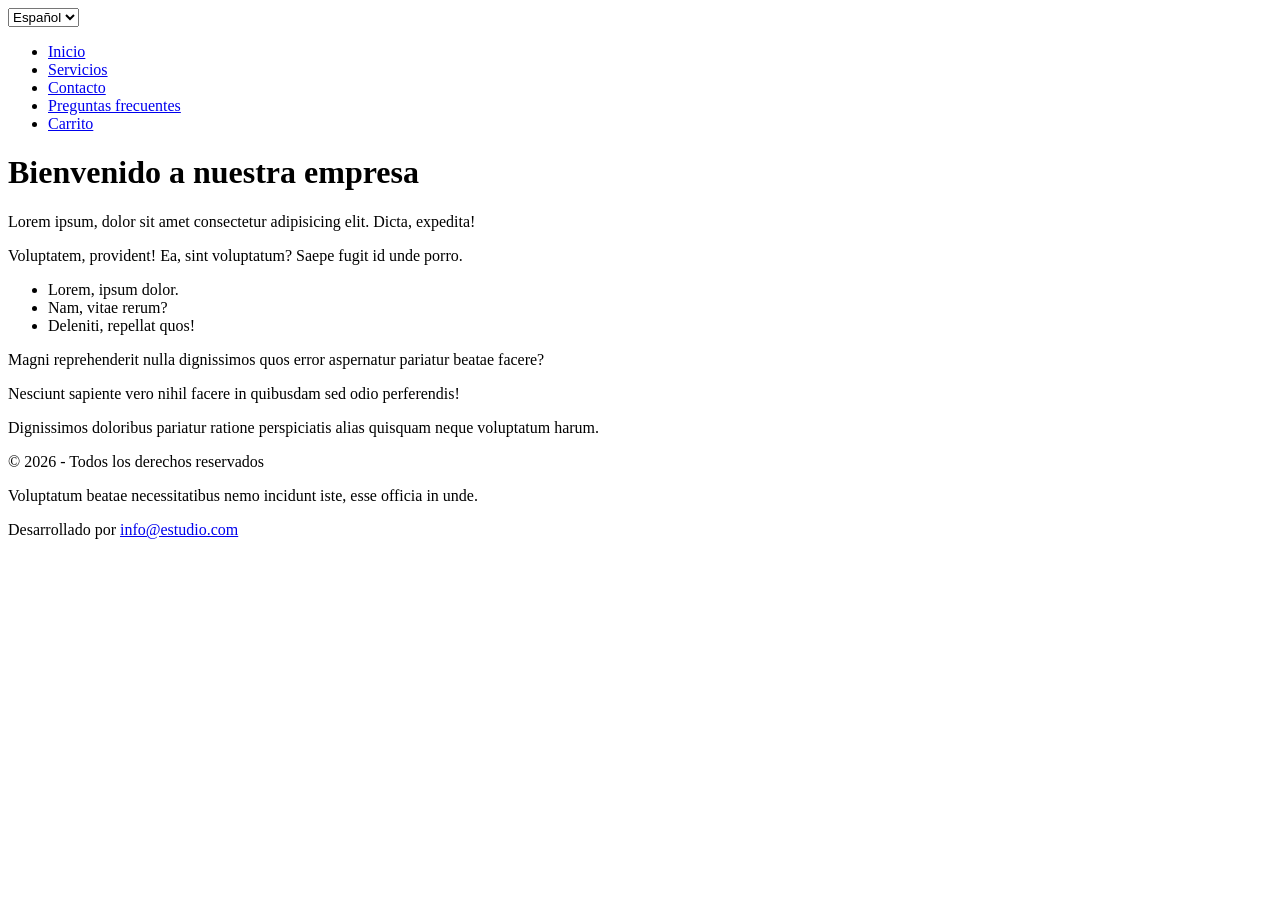
<file: index.html>
<!DOCTYPE html>
<html lang="es">
<head>
    <meta charset="UTF-8">
    <meta name="description" content="Página de inicio de la empresa">
    <meta name="viewport" content="width=device-width, initial-scale=1.0">
    <title>Inicio</title>
</head>
<body>
    <header>
        <select>
            <option value="es">Español</option>
            <option value="en">English</option>
            <option value="it">Italiano</option>
        </select>
    </header>
    <nav>
        <ul>
            <li><a href="index.html">Inicio</a></li>
            <li><a href="servicios.html">Servicios</a></li>
            <li><a href="contacto.html">Contacto</a></li>
            <li><a href="preguntas-frecuentes.html">Preguntas frecuentes</a></li>
            <li><a href="carrito.html">Carrito</a></li>
        </ul>
    </nav>

    <h1>Bienvenido a nuestra empresa</h1>
    <p>Lorem ipsum, dolor sit amet consectetur adipisicing elit. Dicta, expedita!</p>
    <p>Voluptatem, provident! Ea, sint voluptatum? Saepe fugit id unde porro.</p>
    <ul>
        <li>Lorem, ipsum dolor.</li>
        <li>Nam, vitae rerum?</li>
        <li>Deleniti, repellat quos!</li>
    </ul>
    <p>Magni reprehenderit nulla dignissimos quos error aspernatur pariatur beatae facere?</p>
    <p>Nesciunt sapiente vero nihil facere in quibusdam sed odio perferendis!</p>
    <p>Dignissimos doloribus pariatur ratione perspiciatis alias quisquam neque voluptatum harum.</p>
    <footer>
        <p>&copy; 2026 - Todos los derechos reservados</p>
        <p>Voluptatum beatae necessitatibus nemo incidunt iste, esse officia in unde.</p>
        <p>Desarrollado por <a href="mailto:info@estudio.com">info@estudio.com</a></p>
    </footer>
</body>
</html>
</file>
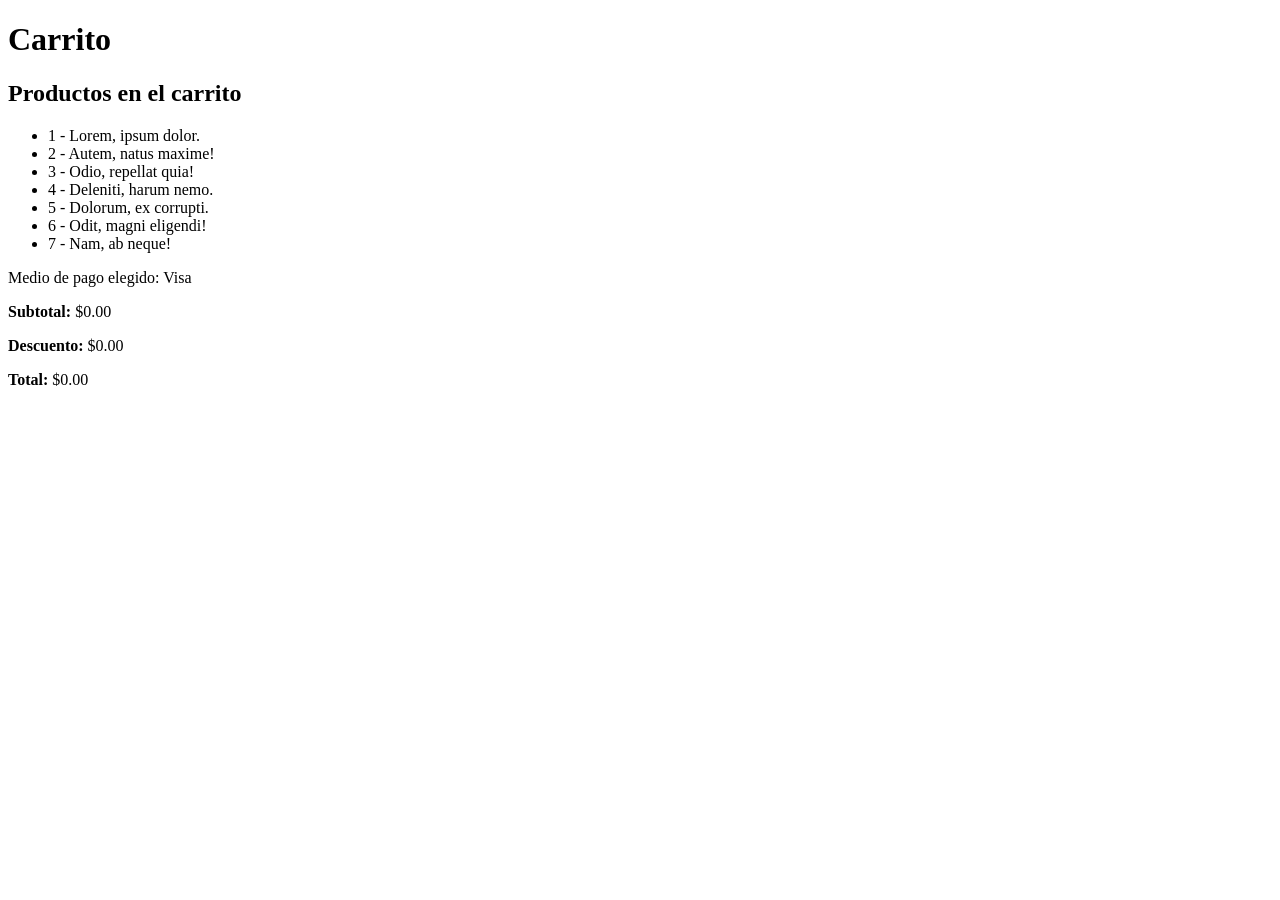
<file: carrito.html>
<!DOCTYPE html>
<html lang="es">
<head>
    <meta charset="UTF-8">
    <meta name="viewport" content="width=device-width, initial-scale=1.0">
    <title>Carrito</title>
</head>
<body>
    <h1>Carrito</h1>

    <section class="carrito">
        <header>
            <h2>Productos en el carrito</h2>
        </header>

        <ul>
            <li>1 - Lorem, ipsum dolor.</li>
            <li>2 - Autem, natus maxime!</li>
            <li>3 - Odio, repellat quia!</li>
            <li>4 - Deleniti, harum nemo.</li>
            <li>5 - Dolorum, ex corrupti.</li>
            <li>6 - Odit, magni eligendi!</li>
            <li>7 - Nam, ab neque!</li>
        </ul>

        <footer>
            <p>Medio de pago elegido: Visa</p>
            <p><strong>Subtotal:</strong> $0.00</p>
            <p><strong>Descuento:</strong> $0.00</p>
            <p><strong>Total:</strong> $0.00</p>
        </footer>
    </section>
    
</body>
</html>
</file>
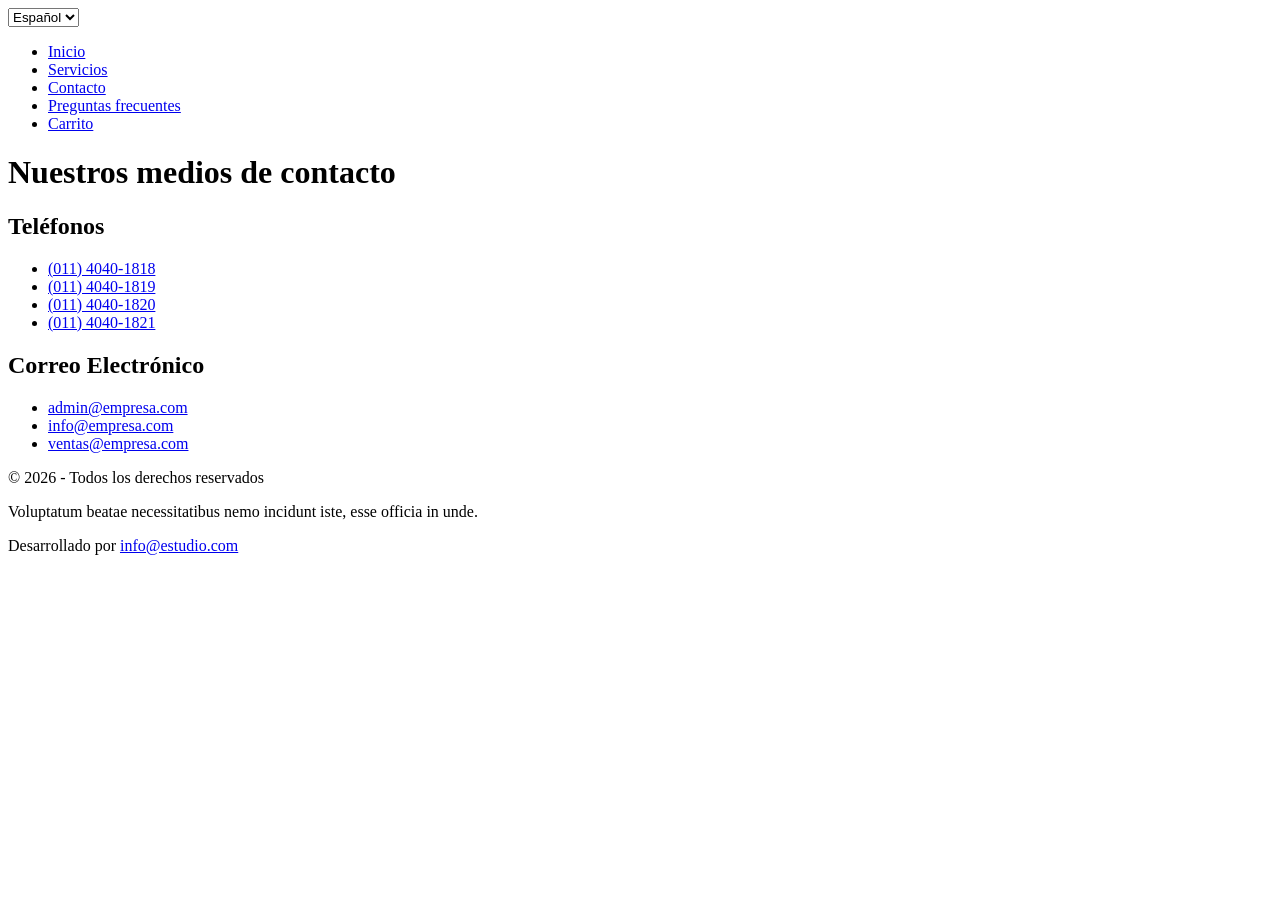
<file: contacto.html>
<!DOCTYPE html>
<html lang="es">
<head>
    <meta charset="UTF-8">
    <meta name="description" content="Entrá en contacto con nosotros a través de nuestros medios de contacto">
    <meta name="viewport" content="width=device-width, initial-scale=1.0">
    <title>Contacto</title>
</head>
<body>
    <header>
        <select>
            <option value="es">Español</option>
            <option value="en">English</option>
            <option value="it">Italiano</option>
        </select>
    </header>
    <nav>
        <ul>
            <li><a href="index.html">Inicio</a></li>
            <li><a href="servicios.html">Servicios</a></li>
            <li><a href="contacto.html">Contacto</a></li>
            <li><a href="preguntas-frecuentes.html">Preguntas frecuentes</a></li>
            <li><a href="carrito.html">Carrito</a></li>
        </ul>
    </nav>
    
    <h1>Nuestros medios de contacto</h1>

    <h2>Teléfonos</h2>
    <ul>
        <li><a href="tel:+5491140401818">(011) 4040-1818</a></li>
        <li><a href="tel:+5491140401819">(011) 4040-1819</a></li>
        <li><a href="tel:+5491140401820">(011) 4040-1820</a></li>
        <li><a href="tel:+5491140401821">(011) 4040-1821</a></li>
    </ul>
    
    <h2>Correo Electrónico</h2>
    <ul>
        <li><a href="mailto:admin@empresa.com">admin@empresa.com</a></li>
        <li><a href="mailto:info@empresa.com">info@empresa.com</a></li>
        <li><a href="mailto:ventas@empresa.com">ventas@empresa.com</a></li>
    </ul>
    <footer>
        <p>&copy; 2026 - Todos los derechos reservados</p>
        <p>Voluptatum beatae necessitatibus nemo incidunt iste, esse officia in unde.</p>
        <p>Desarrollado por <a href="mailto:info@estudio.com">info@estudio.com</a></p>
    </footer>
</body>
</html>
</file>
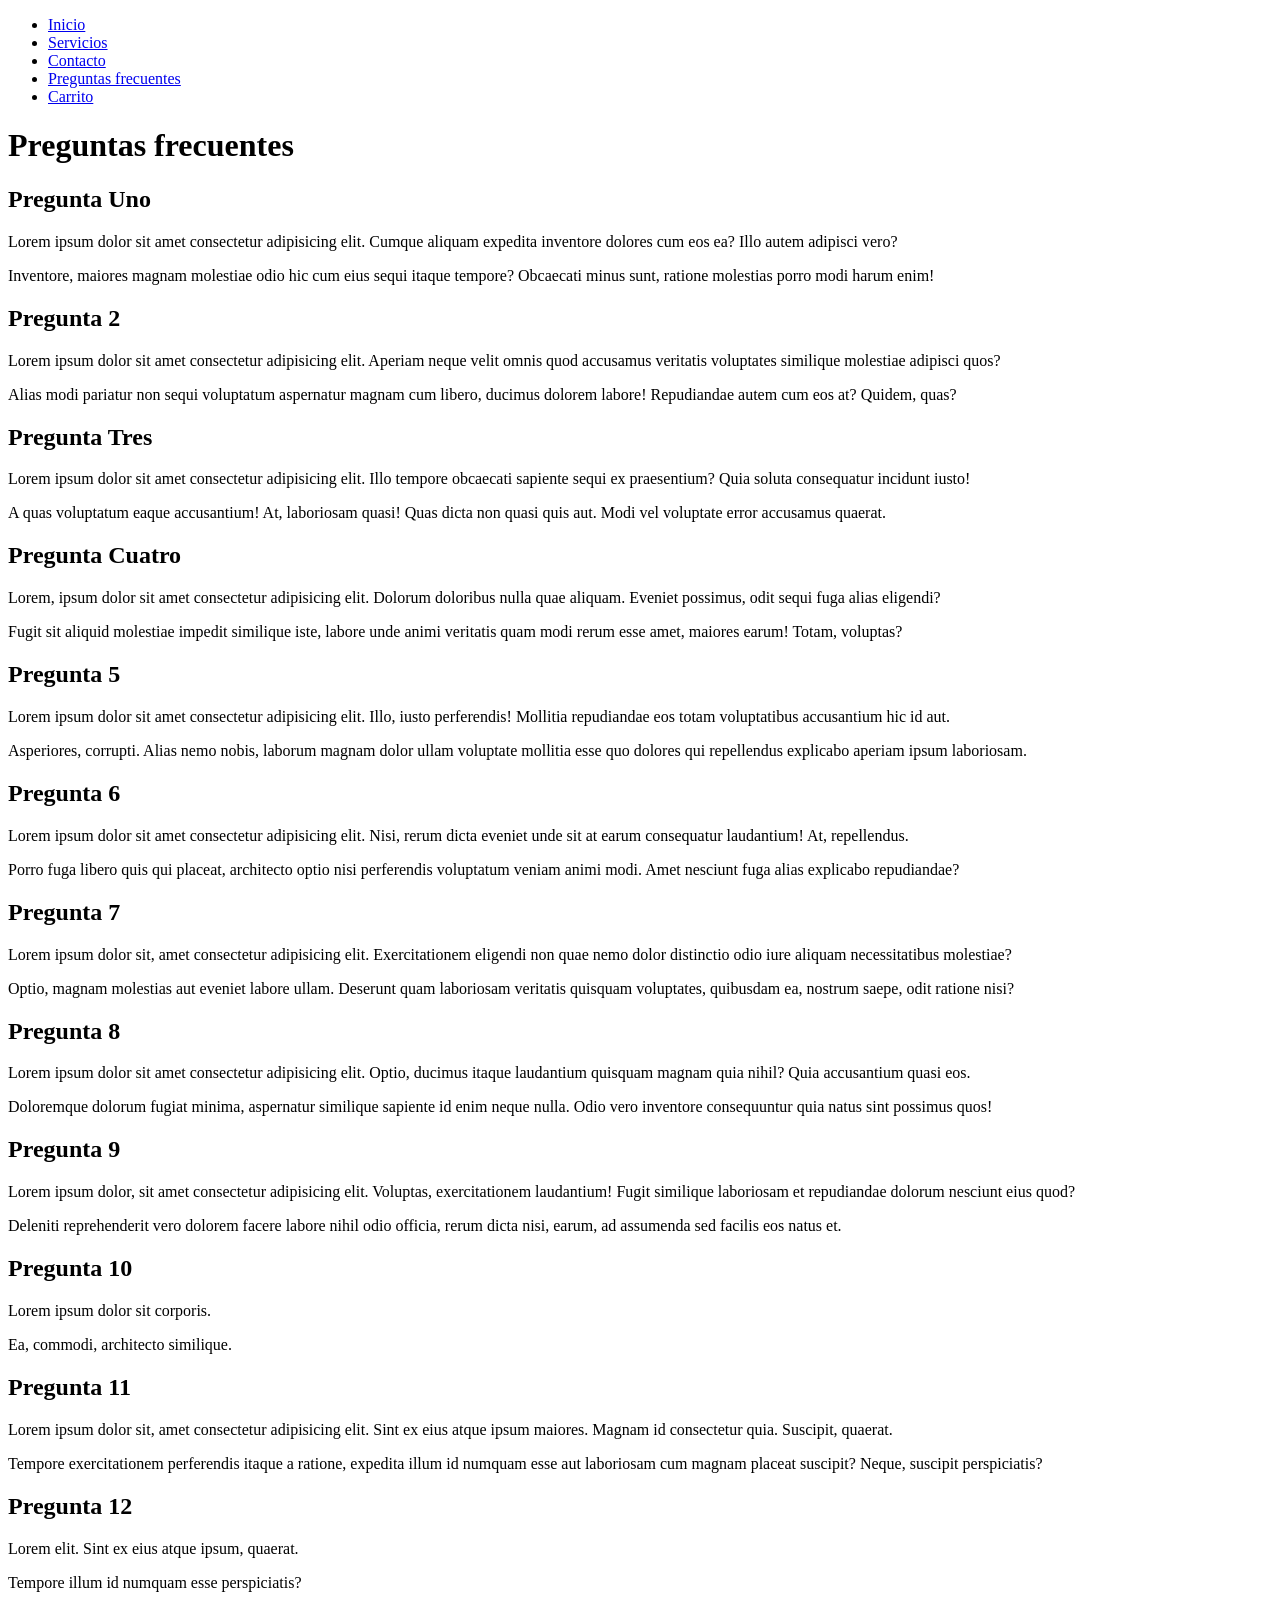
<file: preguntas-frecuentes.html>
<!DOCTYPE html>
<html lang="es">
<head>
    <meta charset="UTF-8">
    <meta name="viewport" content="width=device-width, initial-scale=1.0">
    <title>Preguntas frecuentes</title>
</head>
<body>
    <nav>
        <ul>
            <li><a href="index.html">Inicio</a></li>
            <li><a href="servicios.html">Servicios</a></li>
            <li><a href="contacto.html">Contacto</a></li>
            <li><a href="preguntas-frecuentes.html">Preguntas frecuentes</a></li>
            <li><a href="carrito.html">Carrito</a></li>
        </ul>
    </nav>
    <h1>Preguntas frecuentes</h1>
    <h2>Pregunta Uno</h2>
    <p>Lorem ipsum dolor sit amet consectetur adipisicing elit. Cumque aliquam expedita inventore dolores cum eos ea? Illo autem adipisci vero?</p>
    <p>Inventore, maiores magnam molestiae odio hic cum eius sequi itaque tempore? Obcaecati minus sunt, ratione molestias porro modi harum enim!</p>
    <h2>Pregunta 2</h2>
    <p>Lorem ipsum dolor sit amet consectetur adipisicing elit. Aperiam neque velit omnis quod accusamus veritatis voluptates similique molestiae adipisci quos?</p>
    <p>Alias modi pariatur non sequi voluptatum aspernatur magnam cum libero, ducimus dolorem labore! Repudiandae autem cum eos at? Quidem, quas?</p>
    <h2>Pregunta Tres</h2>
    <p>Lorem ipsum dolor sit amet consectetur adipisicing elit. Illo tempore obcaecati sapiente sequi ex praesentium? Quia soluta consequatur incidunt iusto!</p>
    <p>A quas voluptatum eaque accusantium! At, laboriosam quasi! Quas dicta non quasi quis aut. Modi vel voluptate error accusamus quaerat.</p>
    <h2>Pregunta Cuatro</h2>
    <p>Lorem, ipsum dolor sit amet consectetur adipisicing elit. Dolorum doloribus nulla quae aliquam. Eveniet possimus, odit sequi fuga alias eligendi?</p>
    <p>Fugit sit aliquid molestiae impedit similique iste, labore unde animi veritatis quam modi rerum esse amet, maiores earum! Totam, voluptas?</p>
    <h2>Pregunta 5</h2>
    <p>Lorem ipsum dolor sit amet consectetur adipisicing elit. Illo, iusto perferendis! Mollitia repudiandae eos totam voluptatibus accusantium hic id aut.</p>
    <p>Asperiores, corrupti. Alias nemo nobis, laborum magnam dolor ullam voluptate mollitia esse quo dolores qui repellendus explicabo aperiam ipsum laboriosam.</p>
    <h2>Pregunta 6</h2>
    <p>Lorem ipsum dolor sit amet consectetur adipisicing elit. Nisi, rerum dicta eveniet unde sit at earum consequatur laudantium! At, repellendus.</p>
    <p>Porro fuga libero quis qui placeat, architecto optio nisi perferendis voluptatum veniam animi modi. Amet nesciunt fuga alias explicabo repudiandae?</p>
    <h2>Pregunta 7</h2>
    <p>Lorem ipsum dolor sit, amet consectetur adipisicing elit. Exercitationem eligendi non quae nemo dolor distinctio odio iure aliquam necessitatibus molestiae?</p>
    <p>Optio, magnam molestias aut eveniet labore ullam. Deserunt quam laboriosam veritatis quisquam voluptates, quibusdam ea, nostrum saepe, odit ratione nisi?</p>
    <h2>Pregunta 8</h2>
    <p>Lorem ipsum dolor sit amet consectetur adipisicing elit. Optio, ducimus itaque laudantium quisquam magnam quia nihil? Quia accusantium quasi eos.</p>
    <p>Doloremque dolorum fugiat minima, aspernatur similique sapiente id enim neque nulla. Odio vero inventore consequuntur quia natus sint possimus quos!</p>
    <h2>Pregunta 9</h2>
    <p>Lorem ipsum dolor, sit amet consectetur adipisicing elit. Voluptas, exercitationem laudantium! Fugit similique laboriosam et repudiandae dolorum nesciunt eius quod?</p>
    <p>Deleniti reprehenderit vero dolorem facere labore nihil odio officia, rerum dicta nisi, earum, ad assumenda sed facilis eos natus et.</p>
    <h2>Pregunta 10</h2>
    <p>Lorem ipsum dolor sit corporis.</p>
    <p>Ea, commodi, architecto similique.</p>
    <h2>Pregunta 11</h2>
    <p>Lorem ipsum dolor sit, amet consectetur adipisicing elit. Sint ex eius atque ipsum maiores. Magnam id consectetur quia. Suscipit, quaerat.</p>
    <p>Tempore exercitationem perferendis itaque a ratione, expedita illum id numquam esse aut laboriosam cum magnam placeat suscipit? Neque, suscipit perspiciatis?</p>
    <h2>Pregunta 12</h2>
    <p>Lorem elit. Sint ex eius atque ipsum, quaerat.</p>
    <p>Tempore illum id numquam esse perspiciatis?</p>
</body>
</html>
</file>
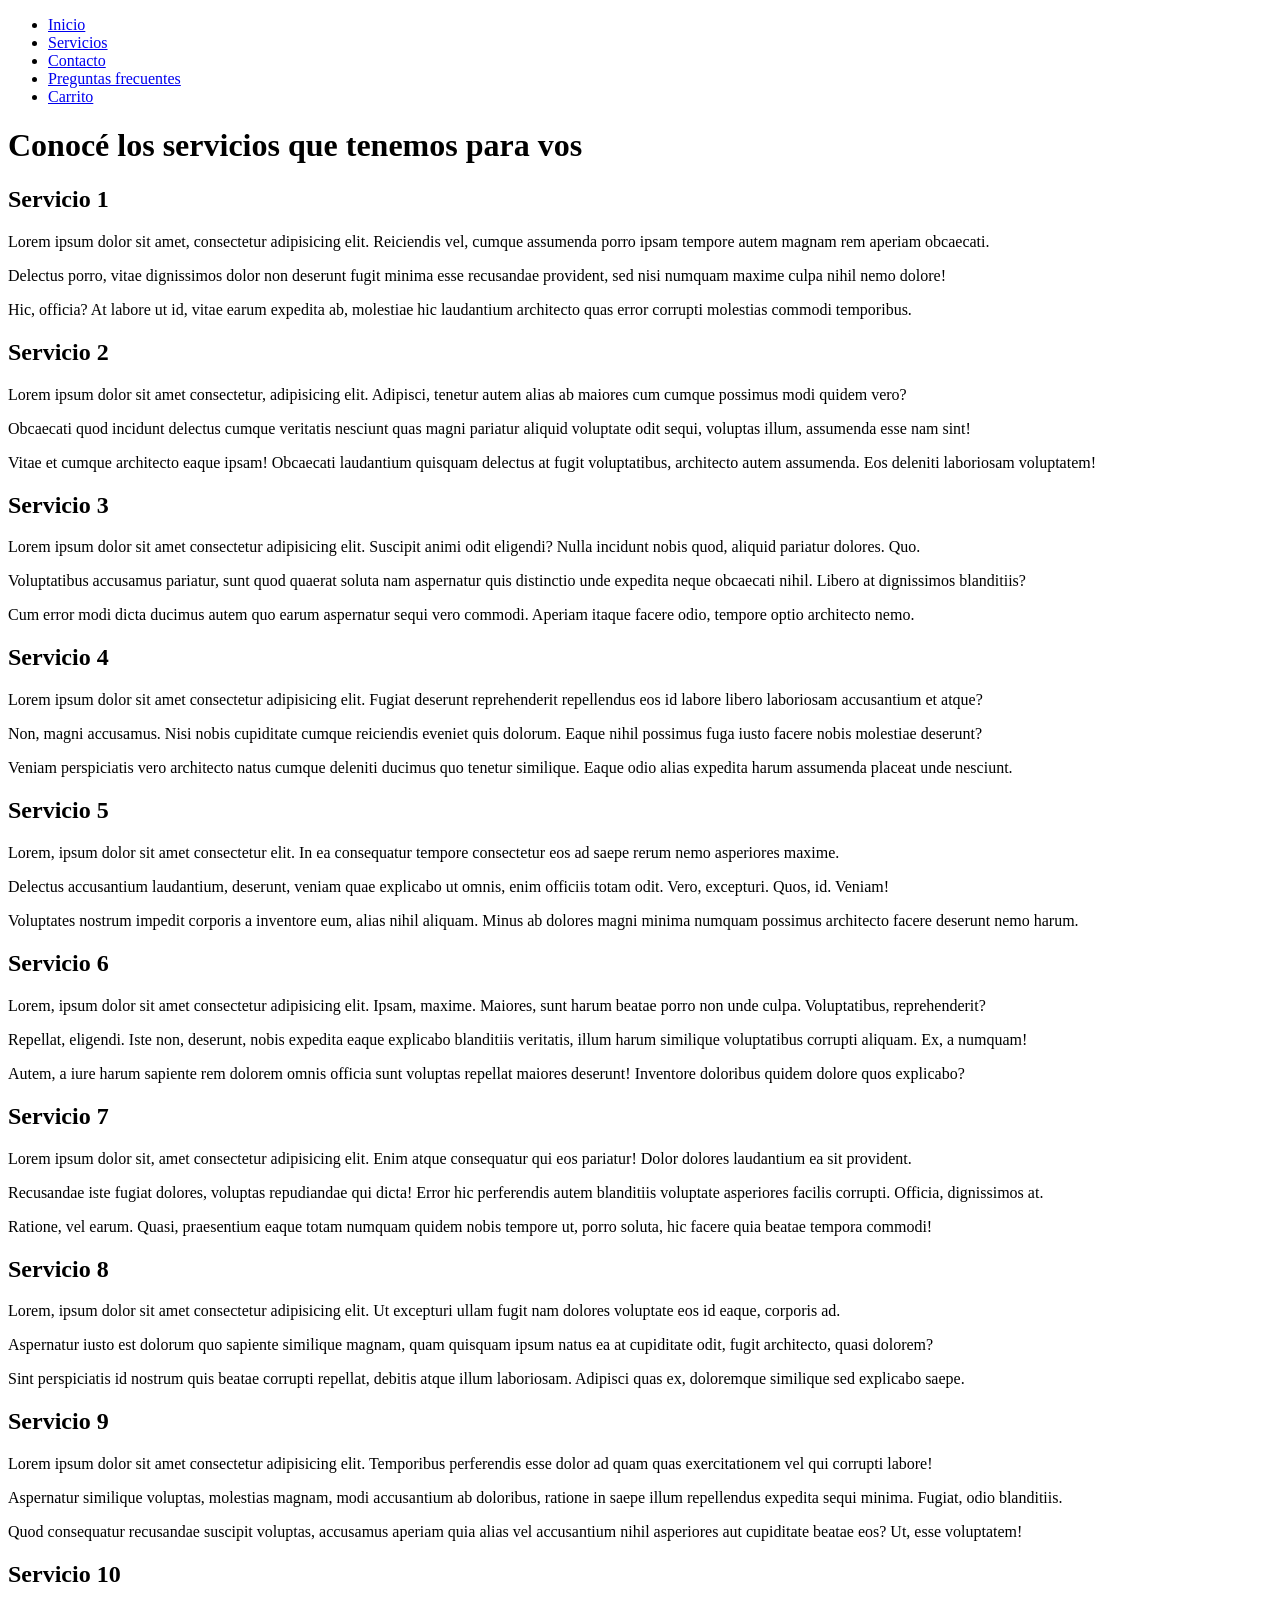
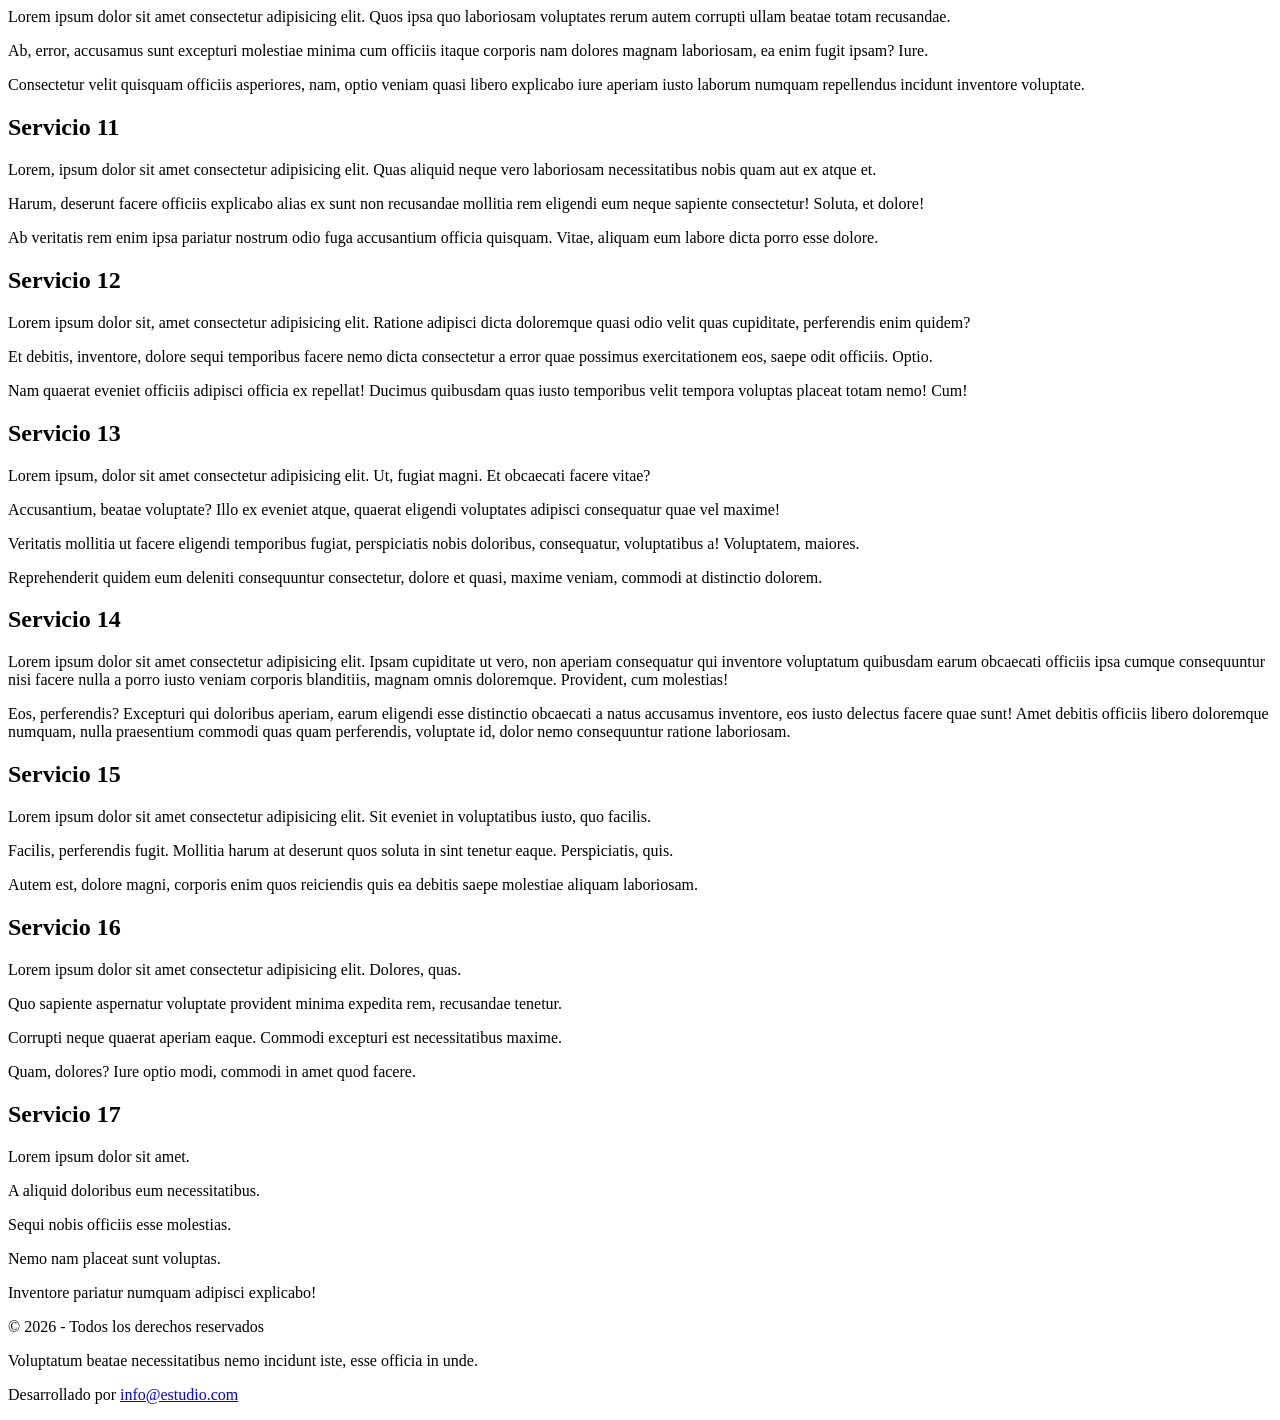
<file: servicios.html>
<!DOCTYPE html>
<html lang="es">
<head>
    <meta charset="UTF-8">
    <meta name="description" content="Página de servicios de la empresa">
    <meta name="viewport" content="width=device-width, initial-scale=1.0">
    <title>Servicios</title>
</head>
<body>
    <nav>
        <ul>
            <li><a href="index.html">Inicio</a></li>
            <li><a href="servicios.html">Servicios</a></li>
            <li><a href="contacto.html">Contacto</a></li>
            <li><a href="preguntas-frecuentes.html">Preguntas frecuentes</a></li>
            <li><a href="carrito.html">Carrito</a></li>
        </ul>
    </nav>
    <h1>Conocé los servicios que tenemos para vos</h1>
    <article>
        <h2>Servicio 1</h2>
        <p>Lorem ipsum dolor sit amet, consectetur adipisicing elit. Reiciendis vel, cumque assumenda porro ipsam tempore autem magnam rem aperiam obcaecati.</p>
        <p>Delectus porro, vitae dignissimos dolor non deserunt fugit minima esse recusandae provident, sed nisi numquam maxime culpa nihil nemo dolore!</p>
        <p>Hic, officia? At labore ut id, vitae earum expedita ab, molestiae hic laudantium architecto quas error corrupti molestias commodi temporibus.</p>
    </article>
    <article>
        <h2>Servicio 2</h2>
        <p>Lorem ipsum dolor sit amet consectetur, adipisicing elit. Adipisci, tenetur autem alias ab maiores cum cumque possimus modi quidem vero?</p>
        <p>Obcaecati quod incidunt delectus cumque veritatis nesciunt quas magni pariatur aliquid voluptate odit sequi, voluptas illum, assumenda esse nam sint!</p>
        <p>Vitae et cumque architecto eaque ipsam! Obcaecati laudantium quisquam delectus at fugit voluptatibus, architecto autem assumenda. Eos deleniti laboriosam voluptatem!</p>
    </article>
    <article>
        <h2>Servicio 3</h2>
        <p>Lorem ipsum dolor sit amet consectetur adipisicing elit. Suscipit animi odit eligendi? Nulla incidunt nobis quod, aliquid pariatur dolores. Quo.</p>
        <p>Voluptatibus accusamus pariatur, sunt quod quaerat soluta nam aspernatur quis distinctio unde expedita neque obcaecati nihil. Libero at dignissimos blanditiis?</p>
        <p>Cum error modi dicta ducimus autem quo earum aspernatur sequi vero commodi. Aperiam itaque facere odio, tempore optio architecto nemo.</p>
    </article>
    <article>
        <h2>Servicio 4</h2>
        <p>Lorem ipsum dolor sit amet consectetur adipisicing elit. Fugiat deserunt reprehenderit repellendus eos id labore libero laboriosam accusantium et atque?</p>
        <p>Non, magni accusamus. Nisi nobis cupiditate cumque reiciendis eveniet quis dolorum. Eaque nihil possimus fuga iusto facere nobis molestiae deserunt?</p>
        <p>Veniam perspiciatis vero architecto natus cumque deleniti ducimus quo tenetur similique. Eaque odio alias expedita harum assumenda placeat unde nesciunt.</p>
    </article>
    <article>
        <h2>Servicio 5</h2>
        <p>Lorem, ipsum dolor sit amet consectetur elit. In ea consequatur tempore consectetur eos ad saepe rerum nemo asperiores maxime.</p>
        <p>Delectus accusantium laudantium, deserunt, veniam quae explicabo ut omnis, enim officiis totam odit. Vero, excepturi. Quos, id. Veniam!</p>
        <p>Voluptates nostrum impedit corporis a inventore eum, alias nihil aliquam. Minus ab dolores magni minima numquam possimus architecto facere deserunt nemo harum.</p>
    </article>
    <article>
        <h2>Servicio 6</h2>
        <p>Lorem, ipsum dolor sit amet consectetur adipisicing elit. Ipsam, maxime. Maiores, sunt harum beatae porro non unde culpa. Voluptatibus, reprehenderit?</p>
        <p>Repellat, eligendi. Iste non, deserunt, nobis expedita eaque explicabo blanditiis veritatis, illum harum similique voluptatibus corrupti aliquam. Ex, a numquam!</p>
        <p>Autem, a iure harum sapiente rem dolorem omnis officia sunt voluptas repellat maiores deserunt! Inventore doloribus quidem dolore quos explicabo?</p>
    </article>
    <article>
        <h2>Servicio 7</h2>
        <p>Lorem ipsum dolor sit, amet consectetur adipisicing elit. Enim atque consequatur qui eos pariatur! Dolor dolores laudantium ea sit provident.</p>
        <p>Recusandae iste fugiat dolores, voluptas repudiandae qui dicta! Error hic perferendis autem blanditiis voluptate asperiores facilis corrupti. Officia, dignissimos at.</p>
        <p>Ratione, vel earum. Quasi, praesentium eaque totam numquam quidem nobis tempore ut, porro soluta, hic facere quia beatae tempora commodi!</p>
    </article>
    <article>
        <h2>Servicio 8</h2>
        <p>Lorem, ipsum dolor sit amet consectetur adipisicing elit. Ut excepturi ullam fugit nam dolores voluptate eos id eaque, corporis ad.</p>
        <p>Aspernatur iusto est dolorum quo sapiente similique magnam, quam quisquam ipsum natus ea at cupiditate odit, fugit architecto, quasi dolorem?</p>
        <p>Sint perspiciatis id nostrum quis beatae corrupti repellat, debitis atque illum laboriosam. Adipisci quas ex, doloremque similique sed explicabo saepe.</p>
    </article>
    <article>
        <h2>Servicio 9</h2>
        <p>Lorem ipsum dolor sit amet consectetur adipisicing elit. Temporibus perferendis esse dolor ad quam quas exercitationem vel qui corrupti labore!</p>
        <p>Aspernatur similique voluptas, molestias magnam, modi accusantium ab doloribus, ratione in saepe illum repellendus expedita sequi minima. Fugiat, odio blanditiis.</p>
        <p>Quod consequatur recusandae suscipit voluptas, accusamus aperiam quia alias vel accusantium nihil asperiores aut cupiditate beatae eos? Ut, esse voluptatem!</p>
    </article>
    <article>
        <h2>Servicio 10</h2>
        <p>Lorem ipsum dolor sit amet consectetur adipisicing elit. Quos ipsa quo laboriosam voluptates rerum autem corrupti ullam beatae totam recusandae.</p>
        <p>Ab, error, accusamus sunt excepturi molestiae minima cum officiis itaque corporis nam dolores magnam laboriosam, ea enim fugit ipsam? Iure.</p>
        <p>Consectetur velit quisquam officiis asperiores, nam, optio veniam quasi libero explicabo iure aperiam iusto laborum numquam repellendus incidunt inventore voluptate.</p>
    </article>
    <article>
        <h2>Servicio 11</h2>
        <p>Lorem, ipsum dolor sit amet consectetur adipisicing elit. Quas aliquid neque vero laboriosam necessitatibus nobis quam aut ex atque et.</p>
        <p>Harum, deserunt facere officiis explicabo alias ex sunt non recusandae mollitia rem eligendi eum neque sapiente consectetur! Soluta, et dolore!</p>
        <p>Ab veritatis rem enim ipsa pariatur nostrum odio fuga accusantium officia quisquam. Vitae, aliquam eum labore dicta porro esse dolore.</p>
    </article>
    <article>
        <h2>Servicio 12</h2>
        <p>Lorem ipsum dolor sit, amet consectetur adipisicing elit. Ratione adipisci dicta doloremque quasi odio velit quas cupiditate, perferendis enim quidem?</p>
        <p>Et debitis, inventore, dolore sequi temporibus facere nemo dicta consectetur a error quae possimus exercitationem eos, saepe odit officiis. Optio.</p>
        <p>Nam quaerat eveniet officiis adipisci officia ex repellat! Ducimus quibusdam quas iusto temporibus velit tempora voluptas placeat totam nemo! Cum!</p>
    </article>
    <article>
        <h2>Servicio 13</h2>
        <p>Lorem ipsum, dolor sit amet consectetur adipisicing elit. Ut, fugiat magni. Et obcaecati facere vitae?</p>
        <p>Accusantium, beatae voluptate? Illo ex eveniet atque, quaerat eligendi voluptates adipisci consequatur quae vel maxime!</p>
        <p>Veritatis mollitia ut facere eligendi temporibus fugiat, perspiciatis nobis doloribus, consequatur, voluptatibus a! Voluptatem, maiores.</p>
        <p>Reprehenderit quidem eum deleniti consequuntur consectetur, dolore et quasi, maxime veniam, commodi at distinctio dolorem.</p>
    </article>
    <article>
        <h2>Servicio 14</h2>
        <p>Lorem ipsum dolor sit amet consectetur adipisicing elit. Ipsam cupiditate ut vero, non aperiam consequatur qui inventore voluptatum quibusdam earum obcaecati officiis ipsa cumque consequuntur nisi facere nulla a porro iusto veniam corporis blanditiis, magnam omnis doloremque. Provident, cum molestias!</p>
        <p>Eos, perferendis? Excepturi qui doloribus aperiam, earum eligendi esse distinctio obcaecati a natus accusamus inventore, eos iusto delectus facere quae sunt! Amet debitis officiis libero doloremque numquam, nulla praesentium commodi quas quam perferendis, voluptate id, dolor nemo consequuntur ratione laboriosam.</p>
    </article>
    <article>
        <h2>Servicio 15</h2>
        <p>Lorem ipsum dolor sit amet consectetur adipisicing elit. Sit eveniet in voluptatibus iusto, quo facilis.</p>
        <p>Facilis, perferendis fugit. Mollitia harum at deserunt quos soluta in sint tenetur eaque. Perspiciatis, quis.</p>
        <p>Autem est, dolore magni, corporis enim quos reiciendis quis ea debitis saepe molestiae aliquam laboriosam.</p>
    </article>
    <article>
        <h2>Servicio 16</h2>
        <p>Lorem ipsum dolor sit amet consectetur adipisicing elit. Dolores, quas.</p>
        <p>Quo sapiente aspernatur voluptate provident minima expedita rem, recusandae tenetur.</p>
        <p>Corrupti neque quaerat aperiam eaque. Commodi excepturi est necessitatibus maxime.</p>
        <p>Quam, dolores? Iure optio modi, commodi in amet quod facere.</p>
    </article>
    <article>
        <h2>Servicio 17</h2>
        <p>Lorem ipsum dolor sit amet.</p>
        <p>A aliquid doloribus eum necessitatibus.</p>
        <p>Sequi nobis officiis esse molestias.</p>
        <p>Nemo nam placeat sunt voluptas.</p>
        <p>Inventore pariatur numquam adipisci explicabo!</p>
    </article>
    <footer>
        <p>&copy; 2026 - Todos los derechos reservados</p>
        <p>Voluptatum beatae necessitatibus nemo incidunt iste, esse officia in unde.</p>
        <p>Desarrollado por <a href="mailto:info@estudio.com">info@estudio.com</a></p>
    </footer>
</body>
</html>
</file>
